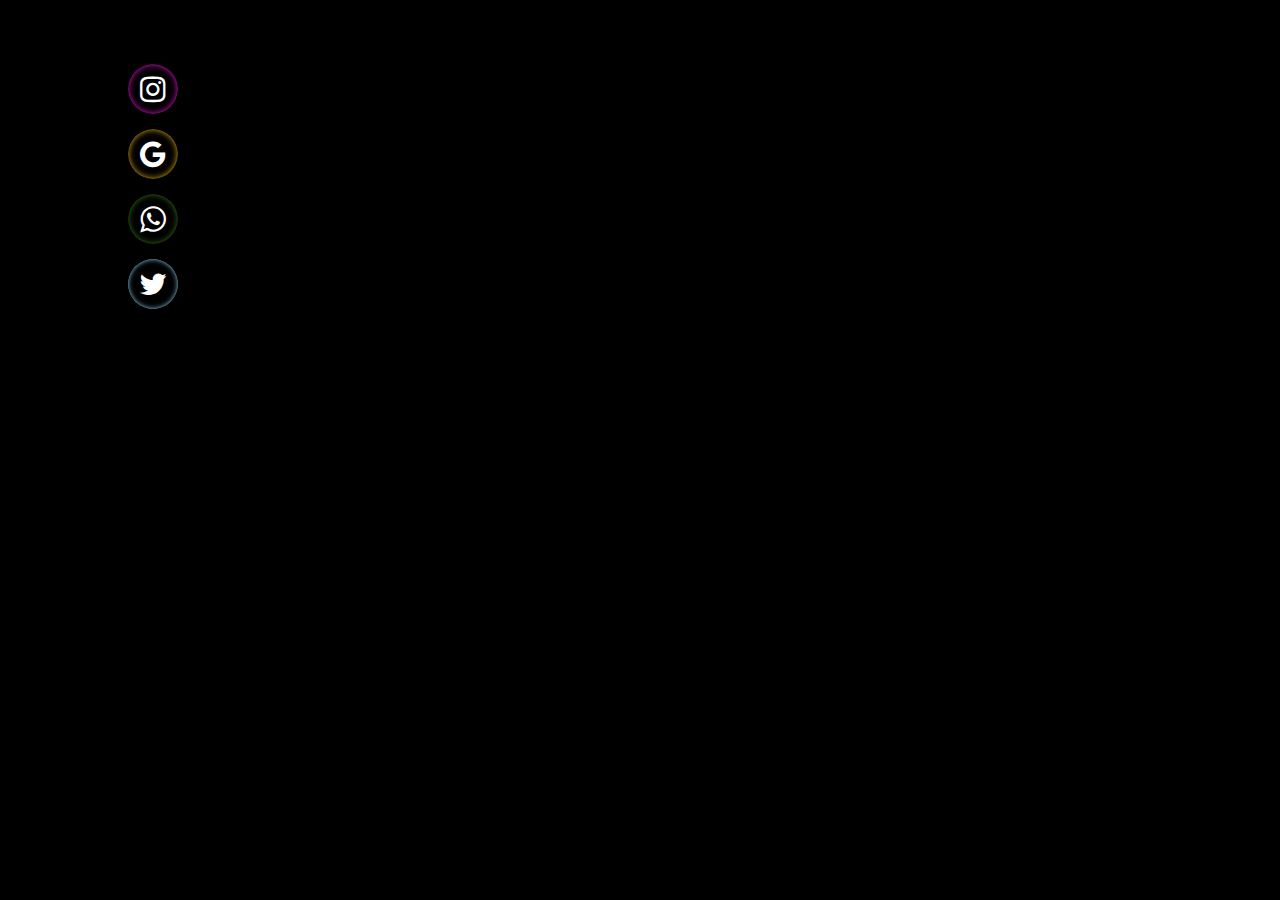
<file: Buttons/Button-14/index.html>
<!DOCTYPE html>
<html lang="fa">
<head>
    <meta charset="UTF-8">
    <meta http-equiv="X-UA-Compatible" content="IE=edge">
    <meta name="viewport" content="width=device-width, initial-scale=1.0">
    <link rel="stylesheet" href="style.css">
    <link rel="stylesheet" href="https://cdnjs.cloudflare.com/ajax/libs/font-awesome/4.7.0/css/font-awesome.min.css">
    <title>Document</title>
</head>
<body>
 <div class="Media">
     <div class="icon-box instagram">
         <i class="fa fa-instagram"></i>
     </div>
     <div class="icon-box google">
        <i class="fa fa-google"></i>
    </div>
    <div class="icon-box whatsapp">
        <i class="fa fa-whatsapp"></i>
    </div>
    <div class="icon-box twitter">
        <i class="fa fa-twitter"></i>
    </div>
 </div>
</body>
</html>
</file>
<file: Buttons/Button-14/style.css>
* {
    margin: 0;
    padding: 0;
    box-sizing: border-box;
}

body {
    background-color: #000;
}

.Media {
    width: 80%;
    height: 60px;
    margin: 4rem auto;
    text-align: center;
}

.icon-box {
    width: 50px;
    height: 50px;
    margin-top: 15px;
    border-radius: 50%;
    position: relative;
    cursor: pointer;
    overflow: hidden;
}

.icon-box .fa {
    font-size: 30px;
    line-height: 50px;
    color: #FFF;
    position: relative;
    transition: all 0.4s;
}

.icon-box:hover .fa {
    transform: scale(1.2);
}

.icon-box::after,
.icon-box::before {
    content: "";
    position: absolute;
    top: 0;
    right: 0;
    width: 100%;
    height: 100%;
    border-radius: 50%;
    transition: all 0.5s;

}

/*.instagram,
.google,
.whatsapp,
.twitter {
  
}
*/

.instagram::after {
    box-shadow: 0 0 6px 0 #e716d6 inset;
}

.instagram::before {
    box-shadow: 0 0 0 30px #c4077b inset;
    transform: translateX(50px);
}

.instagram:hover::before {
    transform: translateX(0px);
}

/**/

.google::after {
    box-shadow: 0 0 6px 0 #e7af16 inset;
}

.google::before {
    box-shadow: 0 0 0 0 0 #e7af16 inset, 0 0 0 0 #e7af16 inset;
    border-radius: 0;
}

.google:hover::before {
    box-shadow: 0 30px 0 0 #e7af16 inset, 0 -30px 0 0 #e7af16 inset;
}

/**/

.whatsapp::before {
    box-shadow: 0 0 6px 0 #3c7217 inset;
}

.whatsapp:hover::before {
    box-shadow: 0 0 0 30px #3c7217 inset;
}

/**/

.twitter::after {
    box-shadow: 0 0 5px 0 skyblue inset;
}

.twitter::before {
    background-color: skyblue;
    box-shadow: 0 0 0 30px #000 inset;
}

.twitter:hover::before {
    box-shadow: 10px 10px 0 1px gold inset;
}
</file>
